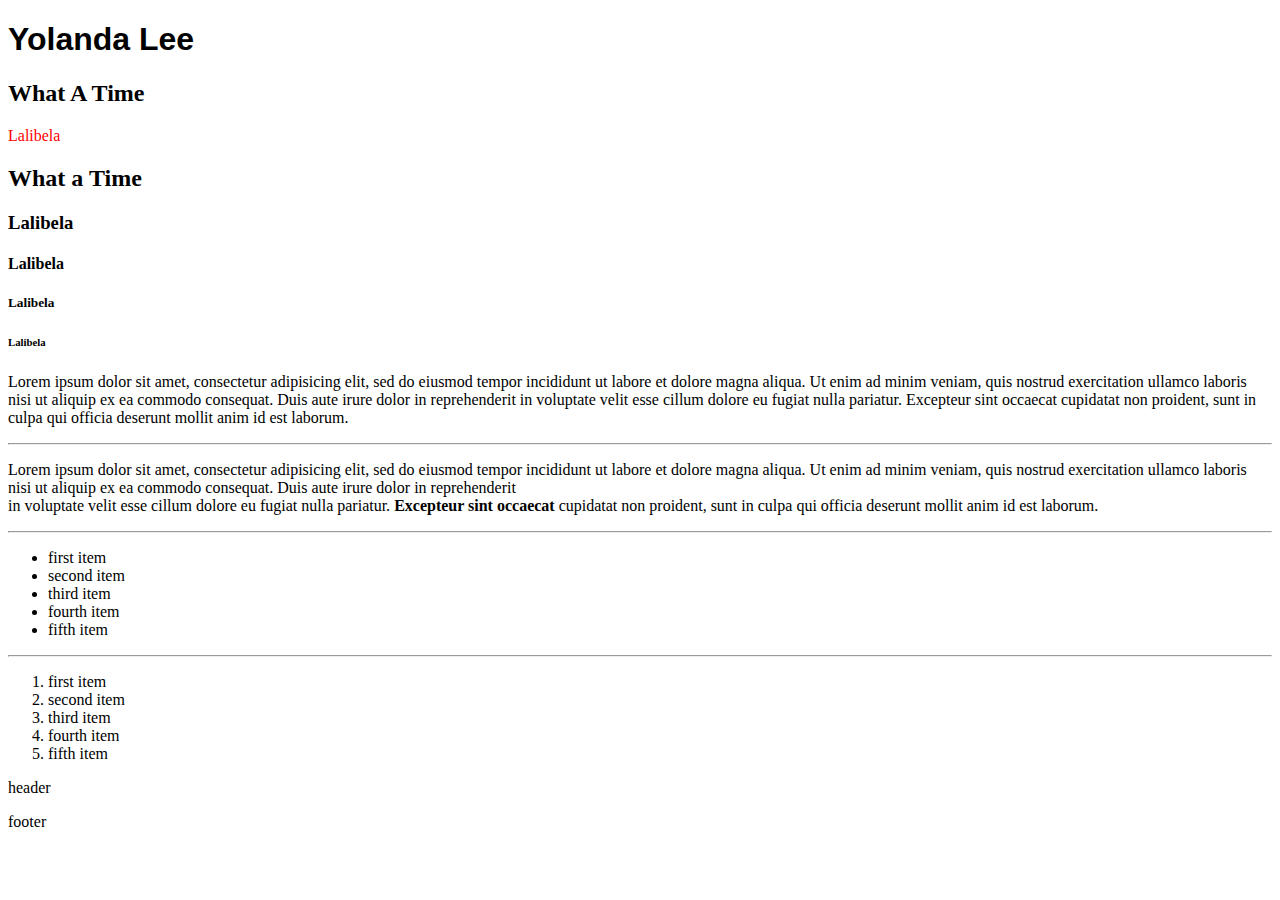
<file: index.html>
<!DOCTYPE html>
<html>
<head>
  <title> Yolanda's Website</title>


  <title>Yolanda Website</title>
  <link href="CSS/style.css"
  rel="stylesheet">
  </head>

<body>
  <header>
  <div class="font">
    <h1>Yolanda Lee</h1>
  </div></header>
    <h2>What A Time</h2>
      <p class="something">Lalibela</p>
  <h2>What a Time</h2>
  <h3>Lalibela</h3>
  <h4>Lalibela</h4>
  <h5>Lalibela</h5>
  <h6>Lalibela</h6>
  <div class="description">
    <p>Lorem ipsum dolor sit amet, consectetur adipisicing elit, sed do eiusmod tempor incididunt ut labore et dolore magna aliqua. Ut enim ad minim veniam, quis nostrud exercitation ullamco laboris nisi ut aliquip ex ea commodo consequat. Duis aute irure dolor in reprehenderit in voluptate velit esse cillum dolore eu fugiat nulla pariatur. Excepteur sint occaecat cupidatat non proident, sunt in culpa qui officia deserunt mollit anim id est laborum.</p>
    <hr>

    <p>Lorem ipsum dolor sit amet, consectetur adipisicing elit, sed do eiusmod tempor incididunt ut labore et dolore magna aliqua. Ut enim ad minim veniam, quis nostrud exercitation ullamco laboris nisi ut aliquip ex ea commodo consequat. Duis aute irure dolor in reprehenderit <br> in voluptate velit esse cillum dolore eu fugiat nulla pariatur. <strong> Excepteur sint occaecat</strong> cupidatat non proident, sunt in culpa qui officia deserunt mollit anim id est laborum.</p>

    <div class="desc-bg"></div>
  </div>


  <hr>
  <div>
  <ul>
    <li>first item</li>
    <li>second item</li>
    <li>third item</li>
    <li>fourth item</li>
    <li>fifth item</li>
  </ul>
  <hr>

  <ol>
    <li>first item</li>
    <li>second item</li>
    <li>third item</li>
    <li>fourth item</li>
    <li>fifth item</li>
    <ol/>
  </div>

  <header>
    <p> header</p>
  </header>
  <footer>
    <p> footer</p>
  </footer>

  <section></section>
  <aside></aside>
  <nav></nav>

  <script src="https://ajax.googleapis.com/ajax/libs/jquery/3.1.1/jquery.min.js"></script>
  <script src="JS/main.js"></script>


</body>
</html>
</file>
<file: CSS/style.css>
.font{
  font-family:sans-serif;
}

.something{
  color:red;
}
</file>
